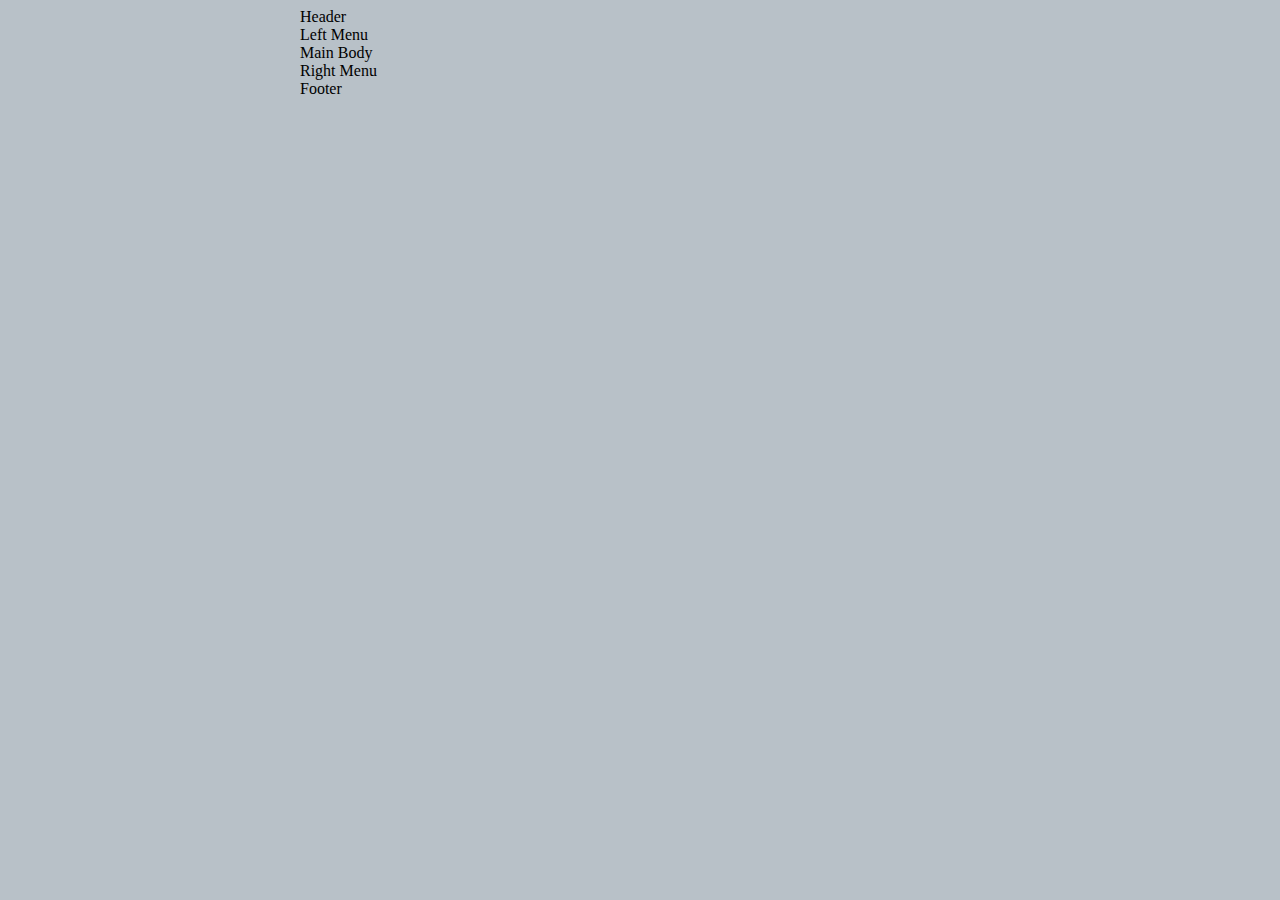
<file: layout.html>
<!DOCTYPE html>
<html lang="en">
<head>
    <meta charset="UTF-8">
    <meta name="viewport" content="width=device-width, initial-scale=1.0">
    <title>Document</title>
    <link href="css/scratch.css" rel="stylesheet" />
</head>
<body>
    <div class="common header">Header</div>
    <div class="common leftmenu">Left Menu</div>
    <div class="common mainbody">Main Body</div>
    <div class="common rightmenu">Right Menu</div>
    <div class="common footer">Footer</div>
</body>
</html>
</file>
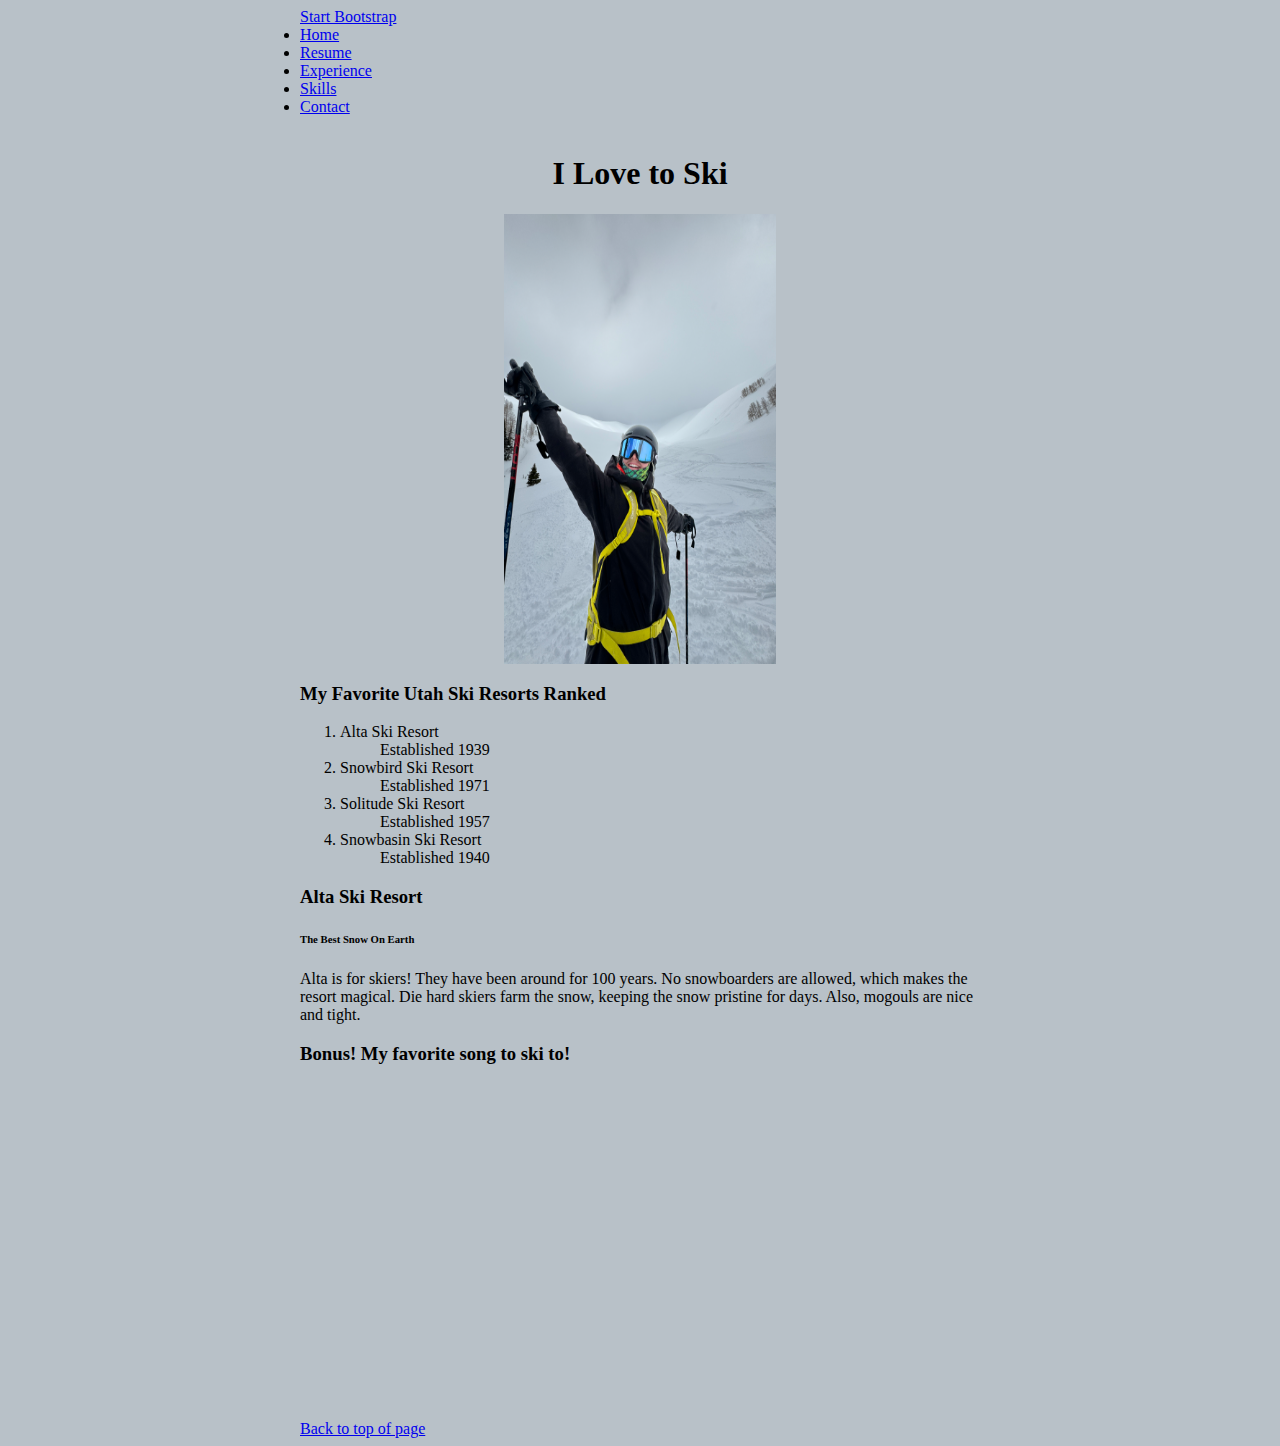
<file: skills.html>
<!DOCTYPE html>
<html lang="en">
    <head>
        <meta charset="utf-8" />
        <meta name="viewport" content="width=device-width, initial-scale=1, shrink-to-fit=no" />
        <meta name="description" content="" />
        <meta name="author" content="" />
        <title>My Favorite Places to Ski</title>
    
        <link href="css/scratch.css" rel="stylesheet" />
    </head>
    <body>
        <!-- Navigation-->
                <a class="navbar-brand" href="index.html">Start Bootstrap</a>
                        <li class="nav-item"><a href="index.html">Home</a></li>
                        <li class="nav-item"><a href="resume.html">Resume</a></li>
                        <li class="nav-item"><a href="experience.html">Experience</a></li>
                         <li class="nav-item"><a href="skills.html">Skills</a></li>
                        <li class="nav-item"><a href="contact.html">Contact</a></li><br>
    
        <!-- Page Header-->
        <h1 class="title">I Love to Ski</h1>
        <img src="assets/img/EllieSki.JPG" height="450" class="center">
        
        <h3>My Favorite Utah Ski Resorts Ranked</h3>
        <ol>
            <li>
                Alta Ski Resort 
                <ul>
                    Established 1939
                </ul>
            </li>
            <li>
                Snowbird Ski Resort
                <ul>
                    Established 1971
                </ul>
            </li>
            <li>Solitude Ski Resort
                <ul>
                    Established 1957
                </ul>
            </li>
            <li>
                Snowbasin Ski Resort
                <ul>
                    Established 1940
                </ul>
            </li>
        </ol>
        <h3>Alta Ski Resort</h3>
                            <h6>The Best Snow On Earth</h6>
        <p>Alta is for skiers! They have been around for 100 years. No snowboarders are allowed, which makes the resort magical. Die hard skiers farm the snow, keeping the snow pristine for days. Also, mogouls are nice and tight.</p>

        <h3>Bonus! My favorite song to ski to!</h3>

        <iframe width="560" height="315" src="https://www.youtube.com/embed/qPdiyorZcCw?si=7fVqRd0d46emPqBx" title="YouTube video player" 
        frameborder="0" allow="accelerometer; autoplay; clipboard-write; encrypted-media; gyroscope; picture-in-picture; web-share" 
        referrerpolicy="strict-origin-when-cross-origin" allowfullscreen></iframe><br><br>

        <a href="#top">Back to top of page</a>
    </body>
</file>
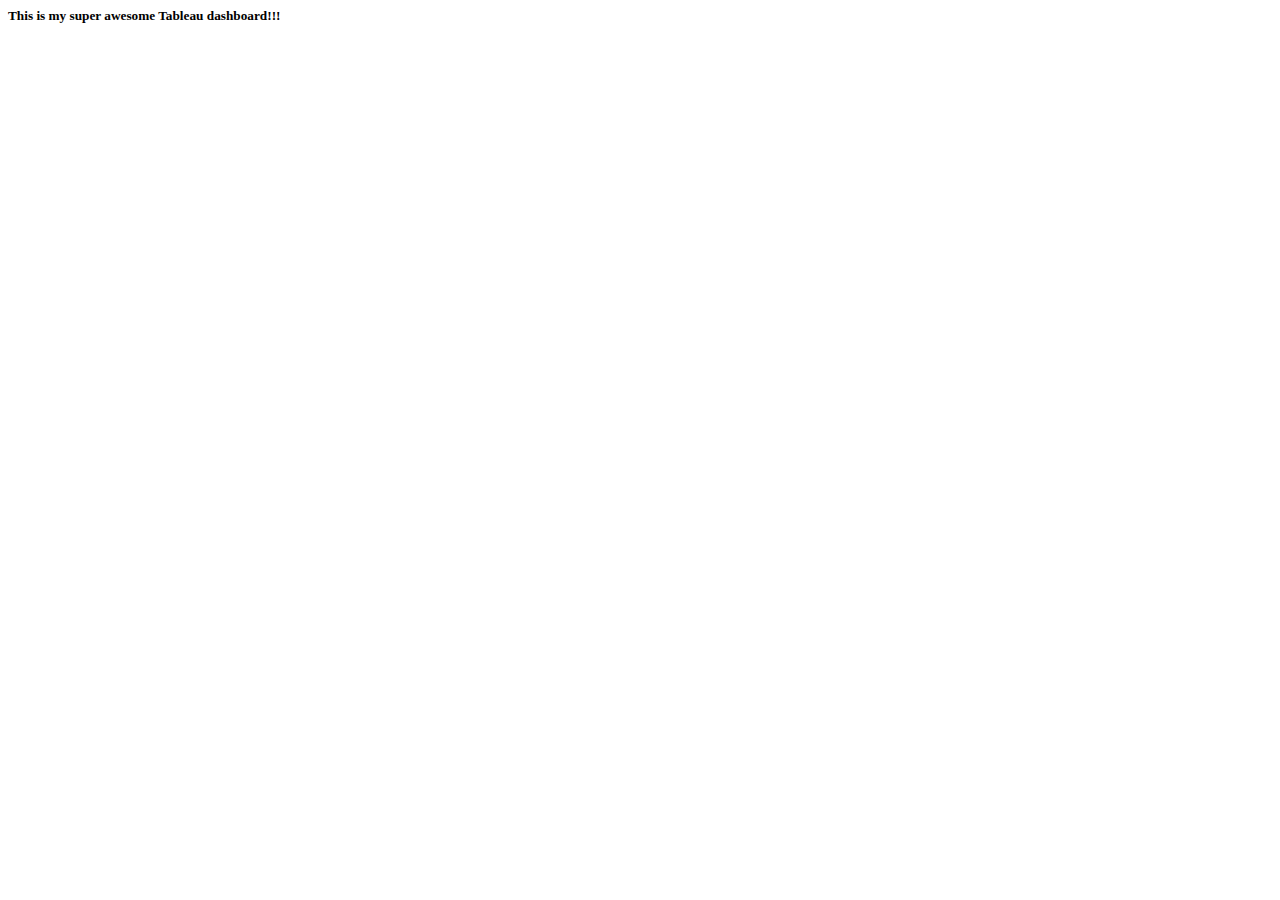
<file: tableau.html>
<DOCTYPE html>
</DOCTYPE>
<html>
    <head>
        <Title>Corporate Budgeting</Title>
    </head>
    <body>
        <h5>This is my super awesome Tableau dashboard!!!</h5>
        <div class='tableauPlaceholder' id='viz1712781808824' style='position: relative'><noscript>
            <a href='#'><img alt=' ' src='https:&#47;&#47;public.tableau.com&#47;static&#47;images&#47;CT&#47;CTP7Z7NQR&#47;1_rss.png' style='border: none' />
            </a>
        </noscript>
            <object class='tableauViz'  style='display:none;'>
                <param name='host_url' value='https%3A%2F%2Fpublic.tableau.com%2F' /> <param name='embed_code_version' value='3' />
                <param name='path' value='shared&#47;CTP7Z7NQR' />
                <param name='toolbar' value='yes' />
                <param name='static_image' value='https:&#47;&#47;public.tableau.com&#47;static&#47;images&#47;CT&#47;CTP7Z7NQR&#47;1.png' /> 
                <param name='animate_transition' value='yes' /><param name='display_static_image' value='yes' />
                <param name='display_spinner' value='yes' />
                <param name='display_overlay' value='yes' />
                <param name='display_count' value='yes' />
                <param name='language' value='en-US' />
                <param name='filter' value='publish=yes' />
            </object>
        </div>                
        
        <script type='text/javascript'>                   
            var divElement = document.getElementById('viz1712781808824');                    var vizElement = divElement.getElementsByTagName('object')[0];                    vizElement.style.width='1666px';vizElement.style.height='895px';                    var scriptElement = document.createElement('script');                    scriptElement.src = 'https://public.tableau.com/javascripts/api/viz_v1.js';                    vizElement.parentNode.insertBefore(scriptElement, vizElement
        </script>
    </body>
</html>
</file>
<file: css/scratch.css>
body {background-color: rgb(184, 193, 200);
margin-left: 300px;
margin-right: 300px;}
header{margin: 20px;
font-family: inherit;}
h1{text-align: center;
font-family: inherit;
font-style: inherit;
font-size: 50;}
.center {
    display: block;
    margin-left: auto;
    margin-right: auto;
    width: 40%;
  }
</file>
